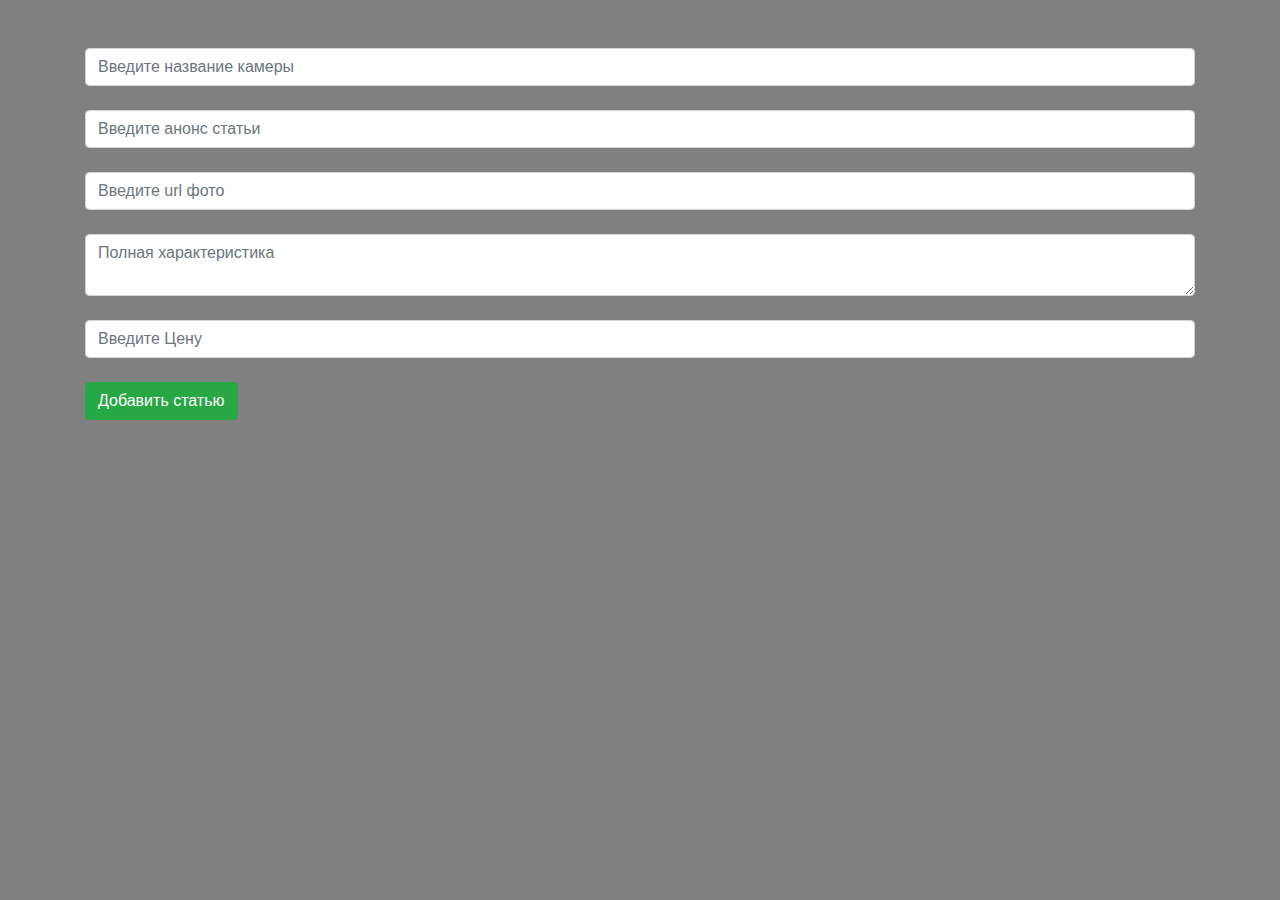
<file: Perimetr/src/main/resources/templates/AddPost.html>
<html xmlns="http://www.w3.org/1999/xhtml" xmlns:th="https://www.thymeleaf.org"
      xmlns:sec="https://www.thymeleaf.org/thymeleaf-extras-springsecurity3">
<header th:insert="Blocks/header::header"></header>
<head >
    <title>Getting Started: Serving Web Content</title>
    <meta http-equiv="Content-Type" content="text/html; charset=UTF-8" />
    <link rel="stylesheet" href="https://stackpath.bootstrapcdn.com/bootstrap/4.5.2/css/bootstrap.min.css">
</head>

<style>
	body {
		background:#808080;
	}
   </style>

<body>
<div class="container mt-5">
<form th:action="@{/AddPost}" method="post">
    <input type="text" name="title" placeholder="Введите название камеры" class="form-control"><br>
    <input type="text" name="anons" placeholder="Введите анонс статьи" class="form-control"><br>
    <input type="text" name="url" placeholder="Введите url фото" class="form-control"><br>
    <textarea  name="full_text" placeholder="Полная характеристика" class="form-control"></textarea><br>
    <input type="number" name="price" placeholder="Введите Цену" class="form-control"><br>
    <button type="sumbit" class="btn btn-success">Добавить статью</button>
</form>

    </div>
</div>

</body>
</html>
</file>
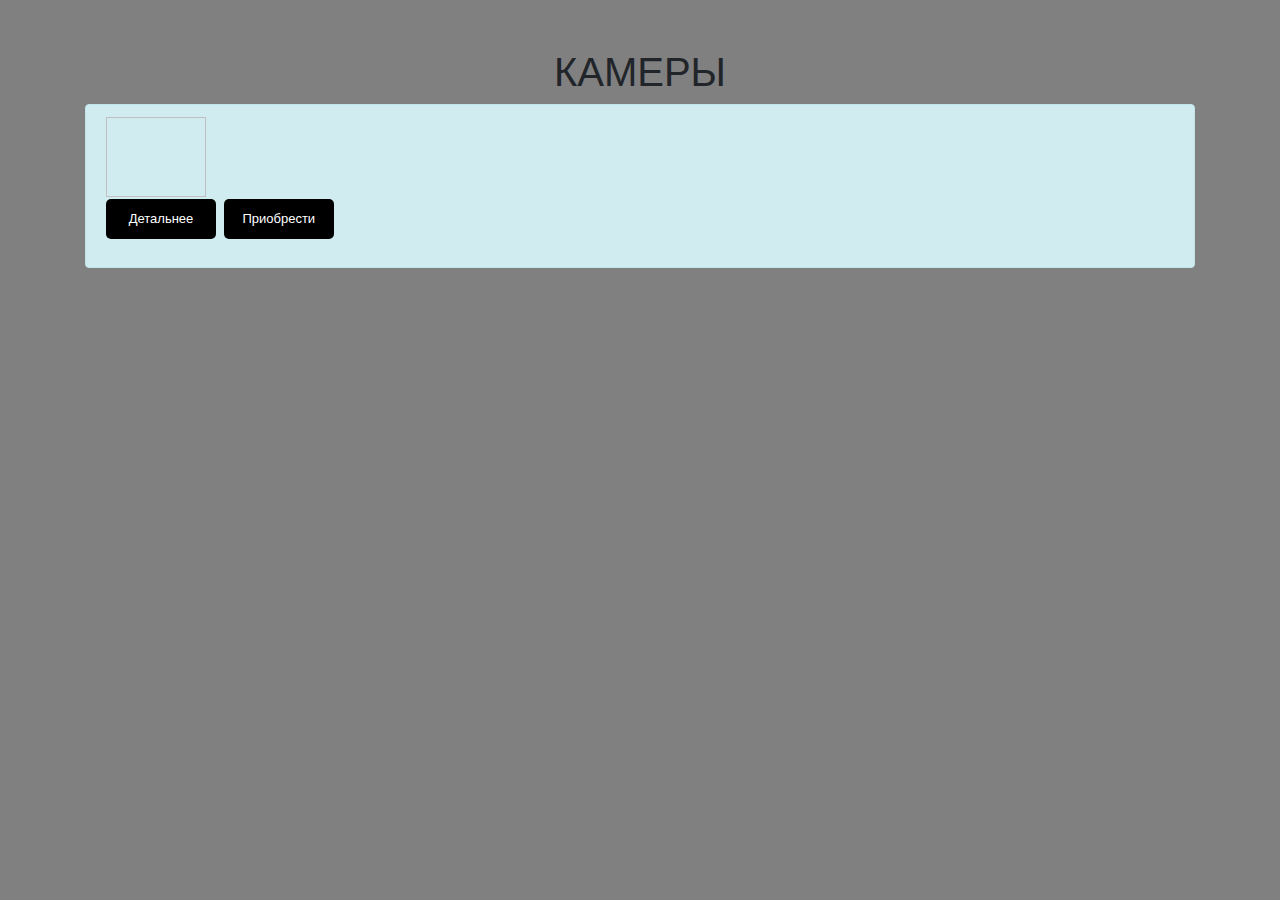
<file: Perimetr/src/main/resources/templates/Cameras.html>
<!DOCTYPE HTML>
<html xmlns:th="http://www.thymeleaf.org">
<head >
    <title>Getting Started: Serving Web Content</title>
    <meta http-equiv="Content-Type" content="text/html; charset=UTF-8" />
  <link rel="stylesheet" href="https://stackpath.bootstrapcdn.com/bootstrap/4.5.2/css/bootstrap.min.css">



<body>
<header th:insert="Blocks/header::header"></header>
<style>
       body {
           background:#808080;

      }

      .buyButton{
    width: 110px;
    height: 40px;
    background-color: black;
    color: white;
    font-size: 13px;
    border-radius: 5px;
    border: 0;
    transition: 1s;
}

.buyButton:hover{
    cursor: pointer;
    transform: scale(1.1);
}

.buyButton:active{
    transform: scale(0.5);
}

    </style>
<div class="container mt-5">
<h1 align="center">КАМЕРЫ</h1>
<div th:each="el:${posts}" class="alert alert-info mt-2">
    <h3 th:text="${el.title}"/>
    <img th:src="${el.url}"  width="100" height="80" />
    <p th:text="${el.anons}"/>

    <button  class="buyButton"><a th:href="'/Cameras/'+${el.id}">Детальнее</a> </button>
    <button  class="buyButton">Приобрести</button>

</div>
</div>


</body>
</html>
</file>
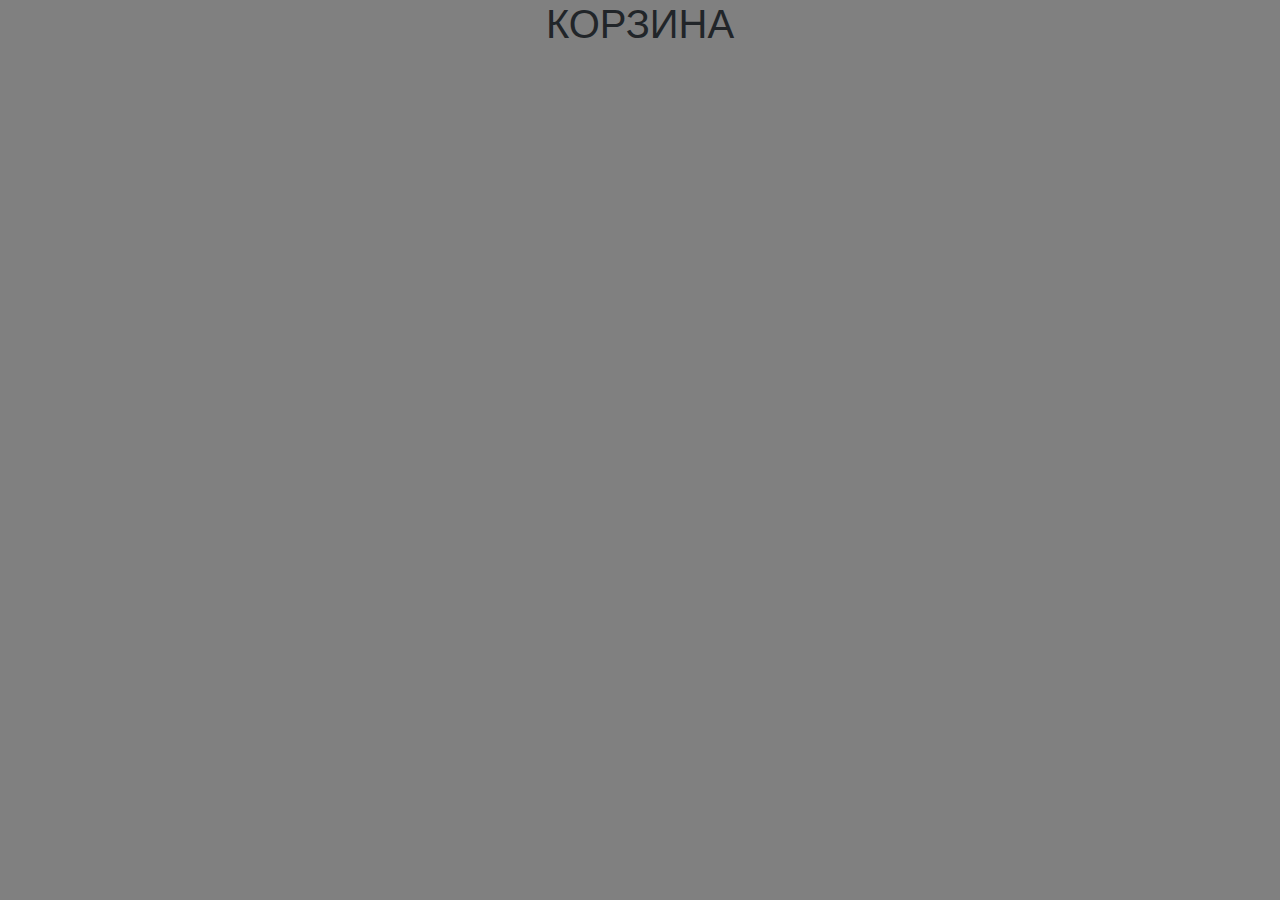
<file: Perimetr/src/main/resources/templates/Cart.html>
<!DOCTYPE HTML>
<html xmlns:th="http://www.thymeleaf.org">
<head >
    <title>Getting Started: Serving Web Content</title>
    <meta http-equiv="Content-Type" content="text/html; charset=UTF-8" />
    <link rel="stylesheet" href="https://stackpath.bootstrapcdn.com/bootstrap/4.5.2/css/bootstrap.min.css">

    <header th:insert="Blocks/header::header"></header>
    <style>
        body {
            background:#808080;

        }

    </style>
<body>
<h1 align="center">КОРЗИНА</h1>
</body>
</html>
</file>
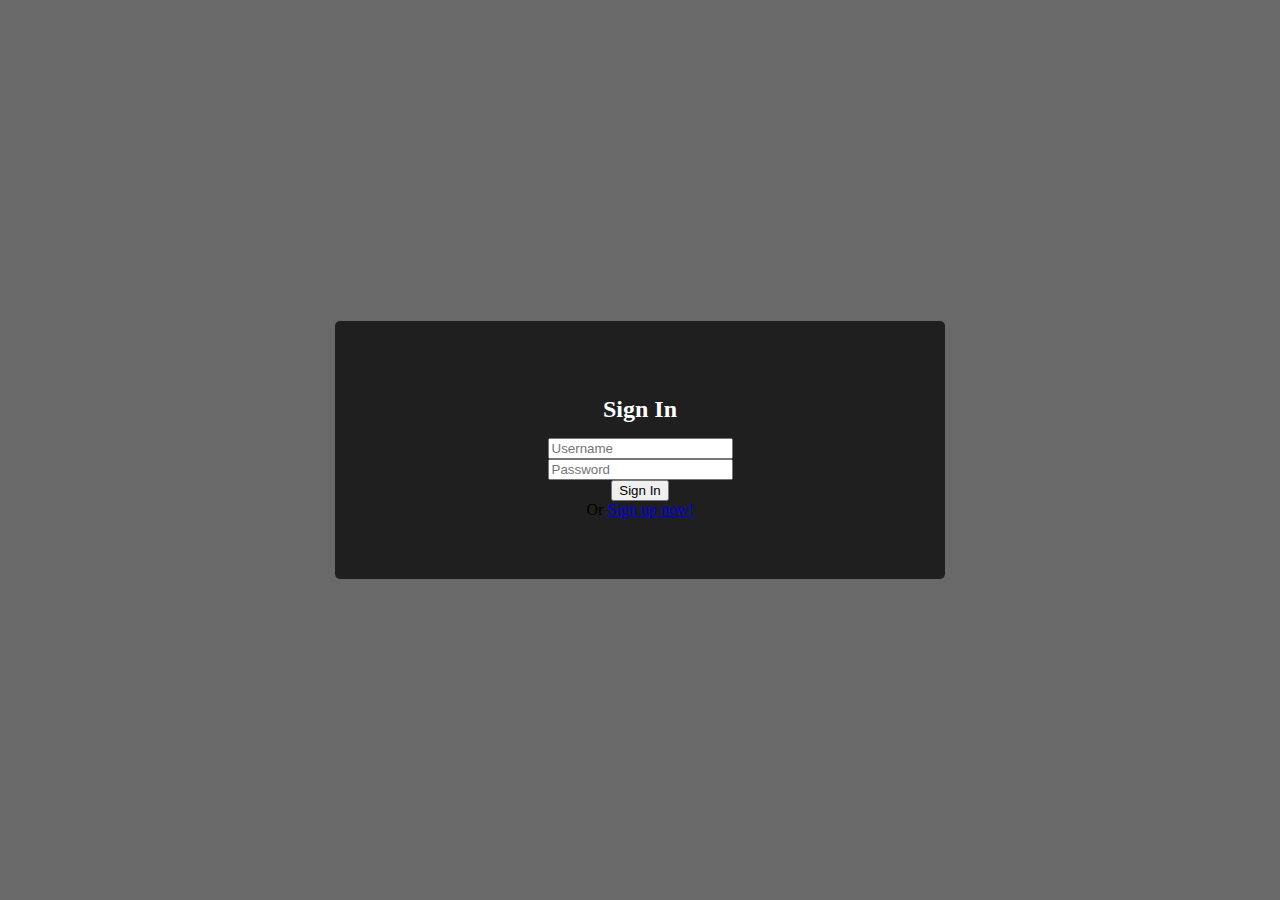
<file: Perimetr/src/main/resources/templates/login.html>
<!DOCTYPE html>
<html xmlns="http://www.w3.org/1999/xhtml" xmlns:th="https://www.thymeleaf.org"
      xmlns:sec="https://www.thymeleaf.org/thymeleaf-extras-springsecurity3">
<head>
    <title>Spring Security Example </title>
    <link href="https://cdn.jsdelivr.net/npm/bootstrap@5.0.1/dist/css/bootstrap.min.css" rel="stylesheet" integrity="sha384-+0n0xVW2eSR5OomGNYDnhzAbDsOXxcvSN1TPprVMTNDbiYZCxYbOOl7+AMvyTG2x" crossorigin="anonymous">

    <style>

        body {
            background:#696969;
           width: 100%;
            height: 100%;


        }
        .sing-in
        {   position: absolute;
            left:0;
            right: 0;
            margin:0 auto;
            top:50%;
            transform: translate(0,-50%);
        }

        .form-container {
            width: 550px;
            background-color: rgba(0, 0, 0, 0.7);
            border-radius: 5px;


        }


        .form-container {
            padding: 60px 30px;
        }


        .form-title {
            color: #fff;
            text-align: center;
            margin-top: 15px;
            margin-bottom: 15px;
        }




    </style>
</head>


<body>


<form th:action="@{/login}" method="post">


    <div align="center">
<div class ="sing-in">
    <div class="form-container">
        <div class="form-content">
            <h2 class="form-title">Sign In</h2>
                <input placeholder="Username" type="text" name="username" class="form-control"/>
                <span class="text-danger"></span>
        </div>
        <div class="mt-3 form-label">
                <div class="form-group">

                    <input placeholder="Password" type="password" name="password" class="form-control"/>
                    <span class="text-danger"></span>
                </div>
        </div>

       <div ><button type="submit" class="form-btn btn btn-primary btn-block">Sign In</button></div>

                <label class="text-secondary mt-2 form-label"><span class="align-middle">Or </span>
                    <a href="/Registration" class="p-0 btn btn-link">Sign up now!</a>
                </label>

        </div>
    </div >
</div >

  <!--  <div><label> User Name : <input type="text" name="username"/> </label></div>
    <div><label> Password: <input type="password" name="password"/> </label></div>
    <div><input type="submit" value="Sign In"/></div>
    <a href="/Registration">Add new User</a>-->
</form>

</body>
</html>
</file>
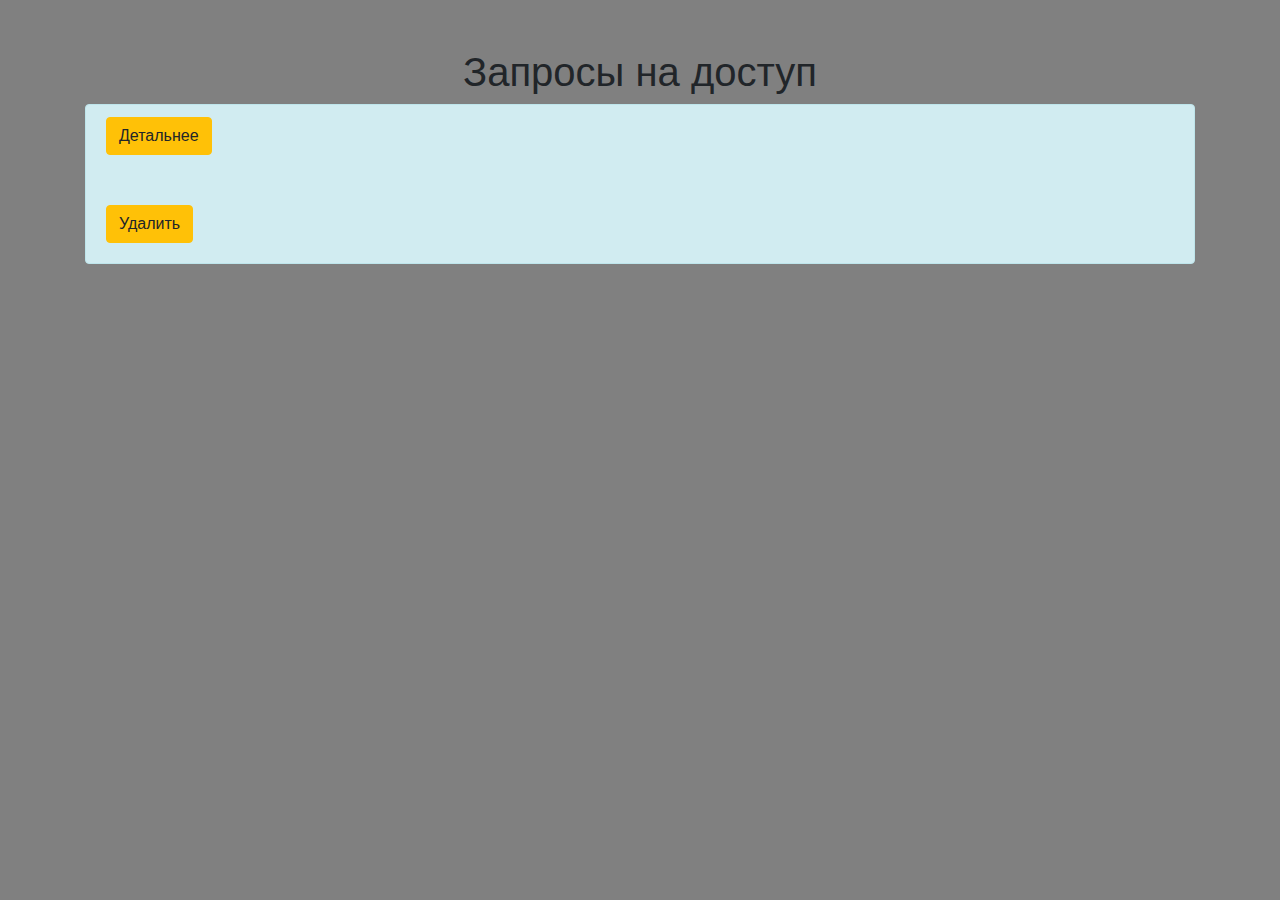
<file: Perimetr/src/main/resources/templates/Order.html>
<!DOCTYPE HTML>
<html xmlns:th="http://www.thymeleaf.org">
<head >
    <title>Getting Started: Serving Web Content</title>
    <meta http-equiv="Content-Type" content="text/html; charset=UTF-8" />
    <link rel="stylesheet" href="https://stackpath.bootstrapcdn.com/bootstrap/4.5.2/css/bootstrap.min.css">

    <style>
	body {
		background:#808080;
	}
   </style>
<body>
<header th:insert="Blocks/header::header"></header>
<div class="container mt-5">
    <h1 align="center">Запросы на доступ</h1>
    <div th:each="el:${orders}" class="alert alert-info mt-2">
        <h3 th:text="${el.name}"/>
        <p th:text="${el.andres}"/>

        <a th:href="'/Order/'+${el.id}" class="btn btn-warning"> Детальнее</a><br><br>

        <form th:action="'/Order/'+${el.id}+'/remove'"method="post">
            <button class="btn btn-warning" type="sumbit"> Удалить</button>
        </form>



    </div>
</div>


</body>
</html>
</file>
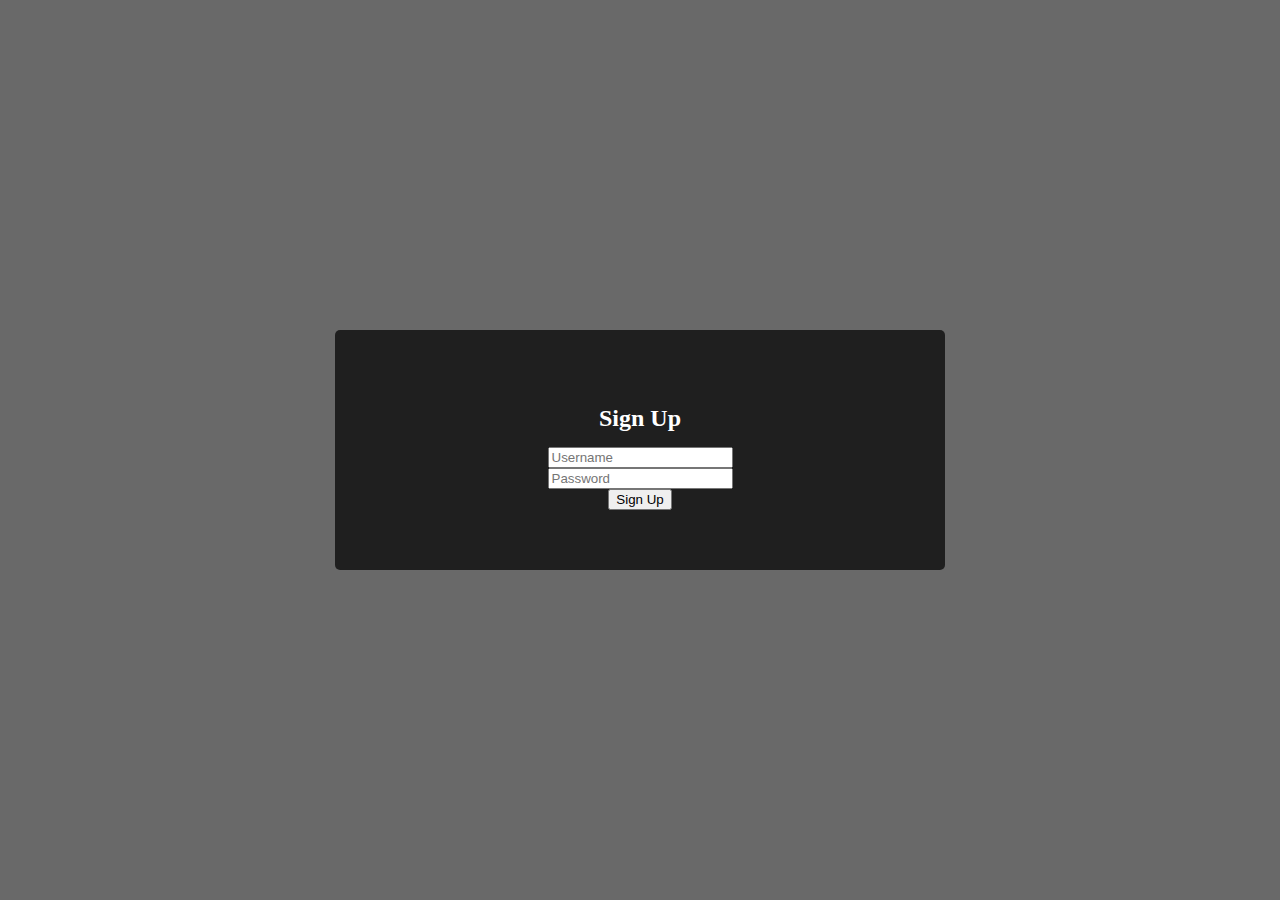
<file: Perimetr/src/main/resources/templates/Registration.html>
<!DOCTYPE html>
<html xmlns="http://www.w3.org/1999/xhtml" xmlns:th="https://www.thymeleaf.org"
      xmlns:sec="https://www.thymeleaf.org/thymeleaf-extras-springsecurity3">
<head>
    <link href="https://cdn.jsdelivr.net/npm/bootstrap@5.0.1/dist/css/bootstrap.min.css" rel="stylesheet" integrity="sha384-+0n0xVW2eSR5OomGNYDnhzAbDsOXxcvSN1TPprVMTNDbiYZCxYbOOl7+AMvyTG2x" crossorigin="anonymous">

    <title>Spring Security Example </title>
    <style>

        body {
            background:#696969;
            width: 100%;
            height: 100%;


        }
        .sing-in
        {   position: absolute;
            left:0;
            right: 0;
            margin:0 auto;
            top:50%;
            transform: translate(0,-50%);
        }

        .form-container {
            width: 550px;
            background-color: rgba(0, 0, 0, 0.7);
            border-radius: 5px;


        }


        .form-container {
            padding: 60px 30px;
        }


        .form-title {
            color: #fff;
            text-align: center;
            margin-top: 15px;
            margin-bottom: 15px;
        }




    </style>
</head>

<body>

    <form th:action="@{/Registration}" method="post">


        <div align="center">
            <div class ="sing-in">
                <div class="form-container">
                    <div class="form-content">
                        <h2 class="form-title">Sign Up</h2>
                        <input placeholder="Username" type="text" name="username" class="form-control"/>
                        <span class="text-danger"></span>
                    </div>
                    <div class="mt-3 form-label">
                        <div class="form-group">

                            <input placeholder="Password" type="password" name="password" class="form-control"/>
                            <span class="text-danger"></span>
                        </div>
                    </div>

                    <div ><button type="submit" class="form-btn btn btn-primary btn-block">Sign Up</button></div>



                </div>
            </div >
        </div >

  <!--  <div><label> User Name : <input type="text" name="username"/> </label></div>
    <div><label> Password: <input type="password" name="password"/> </label></div>
    <button type="sumbit" class="btn btn-success">Добавить </button>-->

</form>
</body>
</div>

</html>
</file>
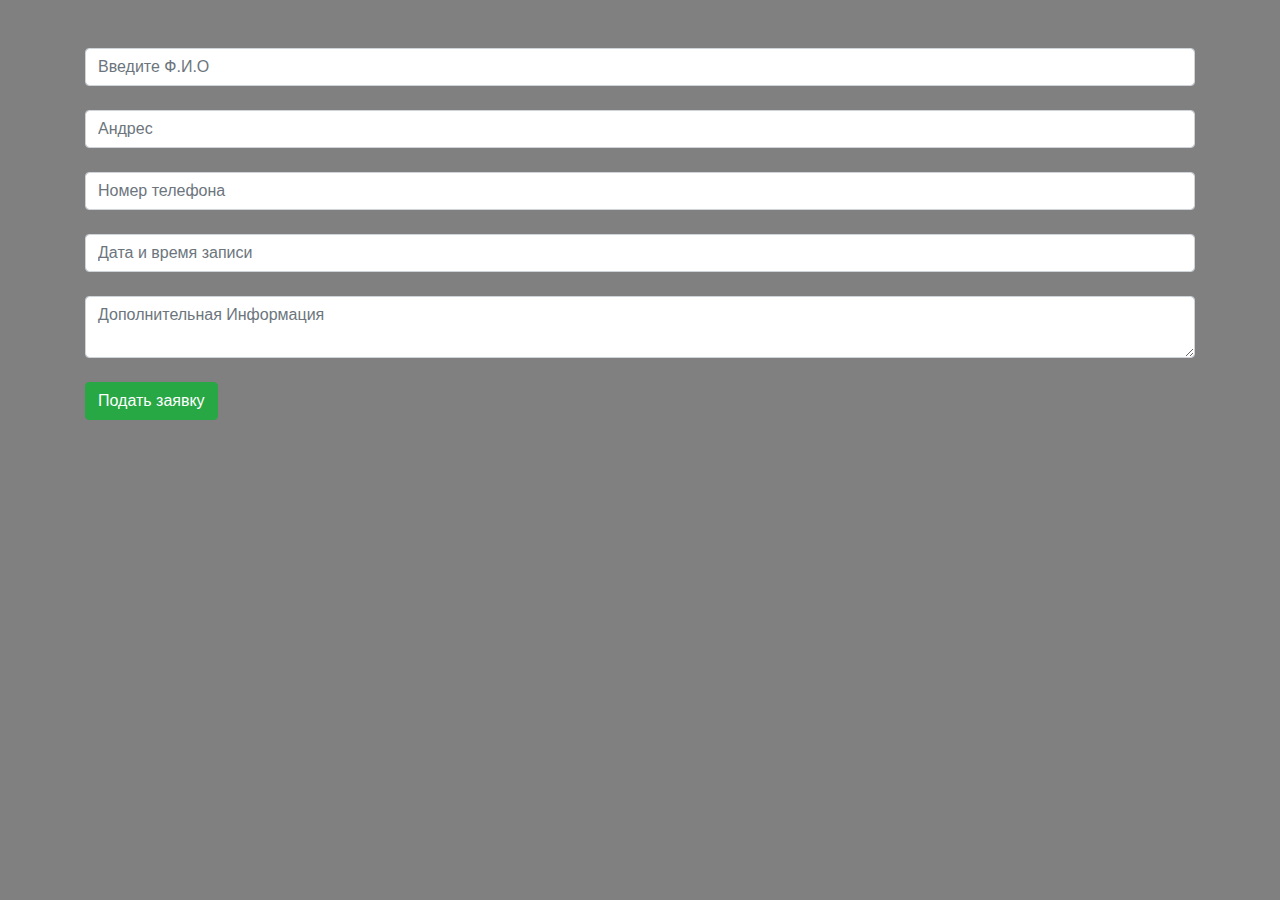
<file: Perimetr/src/main/resources/templates/SendOrder.html>
<html xmlns="http://www.w3.org/1999/xhtml" xmlns:th="https://www.thymeleaf.org"
      xmlns:sec="https://www.thymeleaf.org/thymeleaf-extras-springsecurity3">
<header th:insert="Blocks/header::header"></header>
<head >
    <title>Getting Started: Serving Web Content</title>
    <meta http-equiv="Content-Type" content="text/html; charset=UTF-8" />
    <link rel="stylesheet" href="https://stackpath.bootstrapcdn.com/bootstrap/4.5.2/css/bootstrap.min.css">
</head>

<style>
	body {
		background:#808080;
	}
   </style>

<body>
<div class="container mt-5">
    <form th:action="@{/SendOrder}" method="post">
        <input type="text" name="name" placeholder="Введите Ф.И.О" class="form-control"><br>
        <input type="text" name="andres" placeholder="Андрес" class="form-control"><br>
        <input type="text" name="num" placeholder="Номер телефона" class="form-control"><br>
        <input type="text" name="dat" placeholder="Дата и время записи" class="form-control"><br>
        <textarea  name="full_text" placeholder="Дополнительная Информация" class="form-control"></textarea><br>
        <button type="sumbit" class="btn btn-success">Подать заявку</button>
    </form>

</div>
</div>

</body>
</html>
</file>
